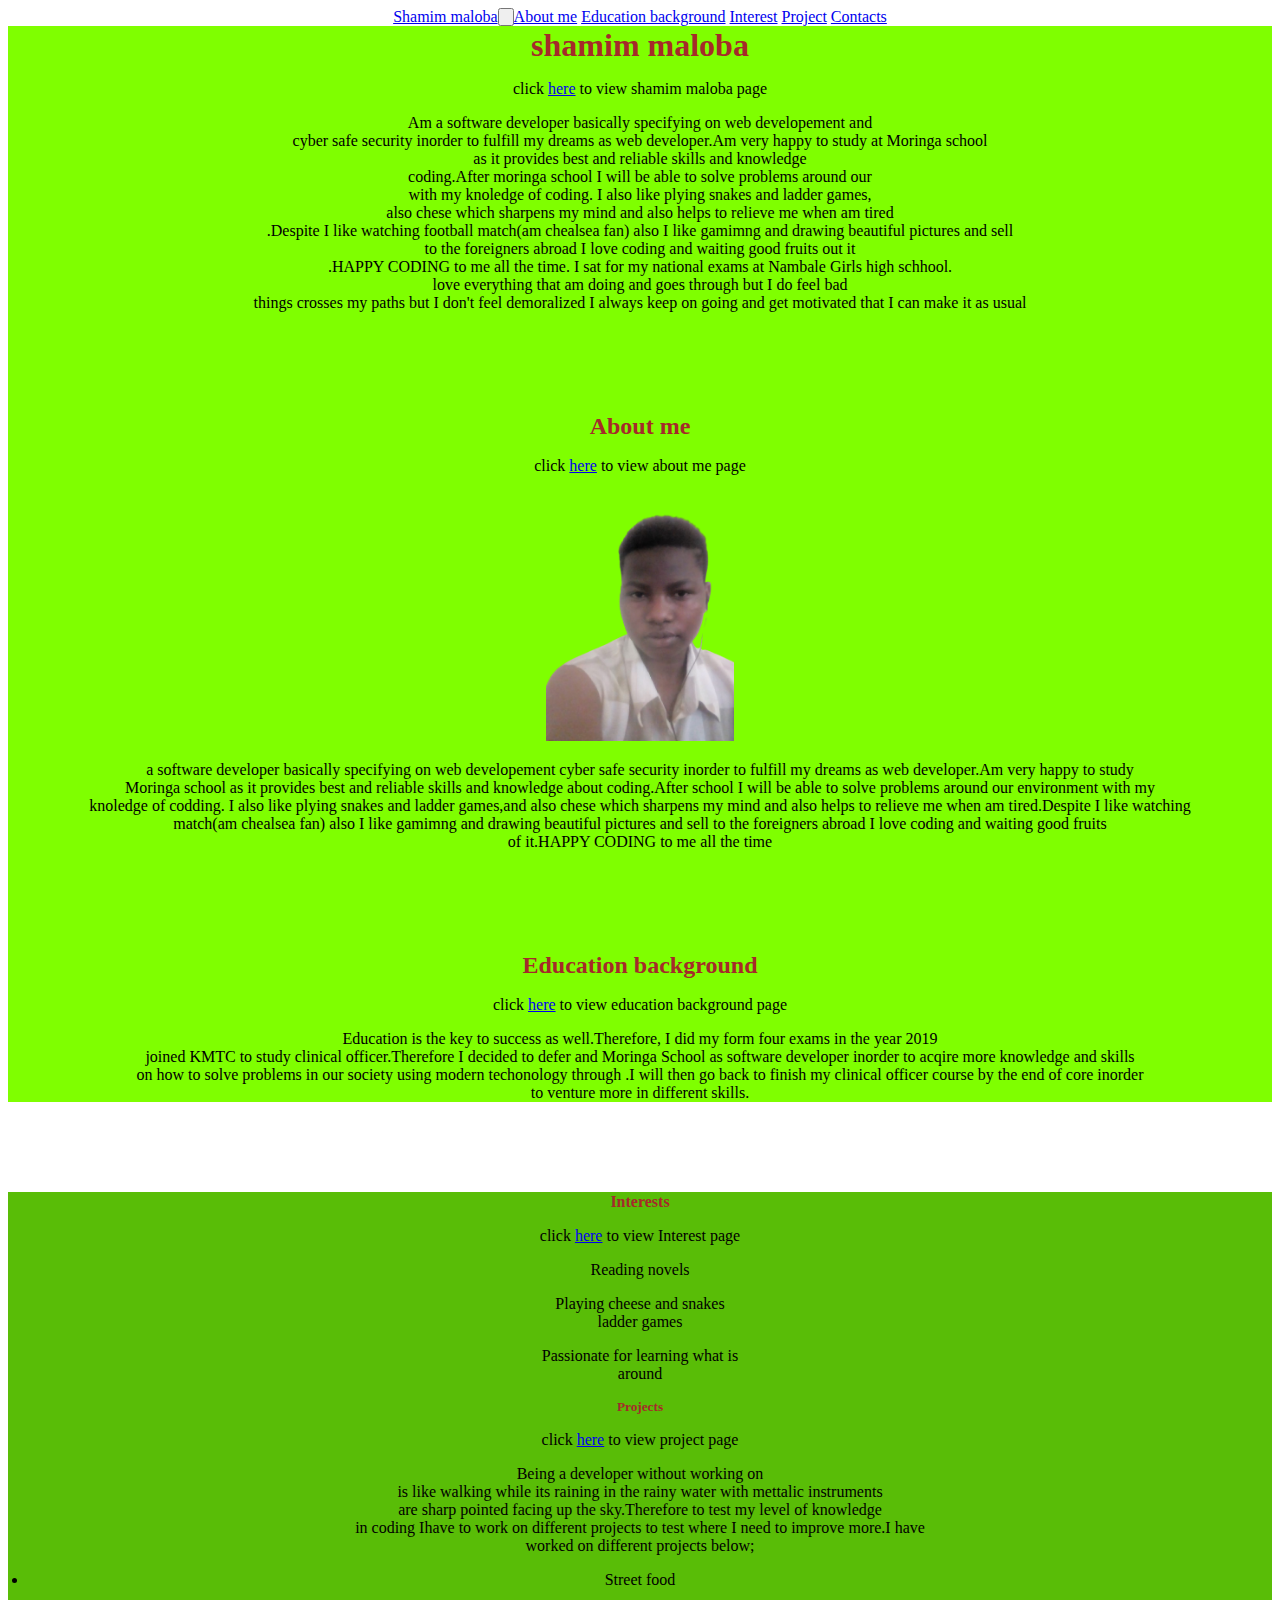
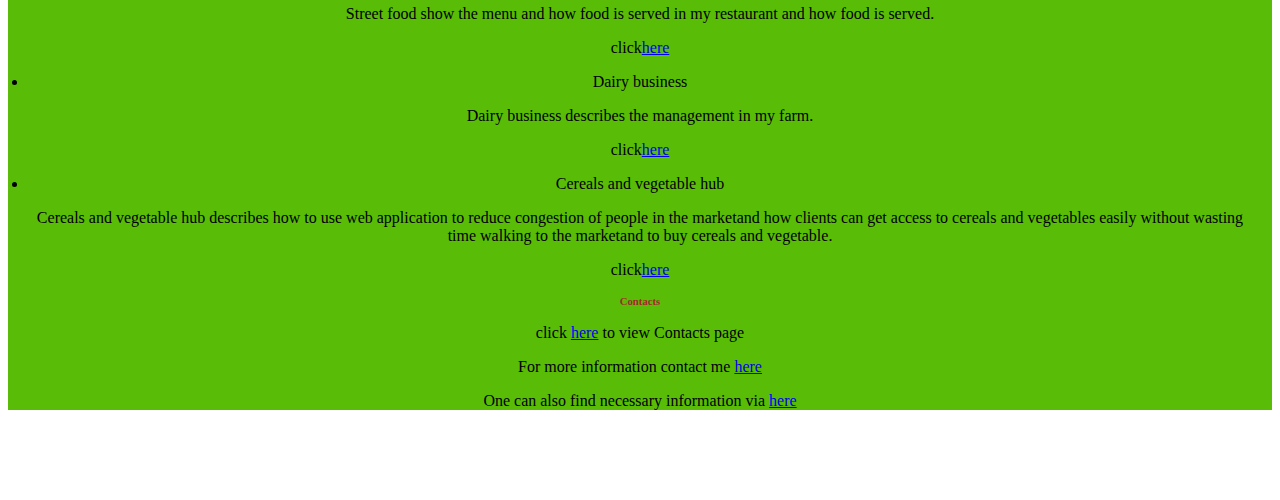
<file: index.html>
<!doctype html>
<html lang="en">
  <head>
    <meta charset="utf-8">
    <meta name="viewport" content="device-width, initial-scale="1.0>
     <link rel="stylesheet" href="./Bootstrap.css"type="text/css">
     <link rel="stylesheet" href="./index.css"  type="text/css"> 
     <link href="https://cdn.jsdelivr.net/npm/bootstrap@5.0.2/dist/css/bootstrap.min.css" rel="stylesheet" integrity="sha384-EVSTQN3/azprG1Anm3QDgpJLIm9Nao0Yz1ztcQTwFspd3yD65VohhpuuCOmLASjC" crossorigin="anonymous">
    <title> ip-1</title>
  </head>
  <body>
    
     <nav class="navbar navbar-expand-md navbar-light bg-info">
      <div class="container-fluid">
        <a class="navbar-brand" href="./shamimmaloba.html">Shamim maloba</a>
        <button class="navbar-toggler" type="button" data-bs-toggle="collapse" data-bs-target="#toggler" aria-controls="navbarNavAltMarkup" aria-expanded="false" aria-label="Toggle navigation">
          <span class="navbar-toggler-icon"></span>
        </button>
        <div class="collapse navbar-collapse" id="navbar-toggler">
          <div class="navbar-nav">
            <a class="nav-link active" aria-current="page" href="./aboutme.html">About me</a>
            <a class="nav-link" href="./educationbackground.html">Education background</a>
            <a class="nav-link" href="./interest.html">Interest</a>
            <a class="nav-link" href="./project.html">Project</a>
            <a class="nav-link " href="./contacts.html">Contacts</a>
          </div>
        </div>
      </div>
    </nav> 

           
      <div class="container-1">
        <div class="row">
          <div class="col-md-4">
             
            <div class="card card-info">
              <div class="card-heading">
            <h1>shamim maloba</h1>
            <p>click <a href="shamimmaloba.html">here</a> to view shamim maloba page</p>
            <p>Am  a software developer basically specifying on web developement and <br>cyber safe security
            inorder to fulfill my dreams as web developer.Am very happy to study at Moringa school <br>
            as it provides best and reliable skills and knowledge <br> coding.After moringa school I 
            will be able to solve problems around our <br> with my knoledge of coding.
            I also like plying snakes and ladder games, <br> also chese which sharpens my mind and 
            also helps to relieve me when am tired <br>.Despite I like watching football match(am chealsea fan)
            also I like gamimng and drawing  beautiful pictures and sell <br> to the foreigners abroad 
            I love coding and waiting good fruits out it<br>.HAPPY CODING  to me all the time.
            I sat for my national exams at Nambale Girls high schhool. <br> love everything that am doing 
            and goes through but I do feel bad <br> things crosses my paths but I don't feel demoralized
            I always keep on going and get motivated that I can make it as usual</p> 
          </div>
        </div>
      </div>
    
  

          <div class="col-md-4">
            <div class="card card-info">
              <div class="card-heading">
                <h2>About me</h2>
            <p>click <a href="aboutme.html">here</a> to view about me page</p>
              <img src="./maloba-removebg-preview.png" height="250px" width=alt="">
            
              <p> a software developer basically specifying on web developement cyber safe security
              inorder to fulfill my dreams as web developer.Am very happy to study <br> Moringa school
              as it provides best and reliable skills and knowledge about coding.After  school I 
              will be able to solve problems around our environment with my<br> knoledge of codding.
              I also like plying snakes and ladder games,and also chese which sharpens my mind and 
              also helps to relieve me when am tired.Despite I like watching <br> match(am chealsea fan)
              also I like gamimng and drawing  beautiful pictures and sell  to the foreigners abroad 
              I love coding and waiting good fruits <br> of it.HAPPY CODING  to me all the time</p>
          </div>
        </div>
          </div>

          <div class="col-md-4">
            <div class="card card-info">
              <div class="card-heading"> 
            <h2>Education background</h2>
            <p>click <a href="educationbackground.html">here</a> to view education background page</p>
        <p>Education is the key to success as well.Therefore, I did 
           my form four exams in the year 2019 <br> joined KMTC to study clinical 
           officer.Therefore I decided to defer and  Moringa School as software developer
           inorder to acqire more knowledge and skills<br> on how to solve problems 
           in our society using modern techonology through  .I will then go back to finish my 
           clinical officer course by the end of core inorder <br>  to venture more in different skills.</p>
        </div>
      </div>
    </div>
      </div>
   </div>
         
          <div class="container-2">
            <div class="row">
              <div class="col-md-3">
                <div class="card card-info">
                  <div class="card-heading">
                <h4>Interests </h4>
                <p>click <a href="interest.html">here</a> to view Interest page</p>
            <p>  Reading novels</p>
           <p>Playing cheese and snakes <br> ladder games </p>
            Passionate for learning what is <br>around </p> 
              </div>
           </div>
              </div>


              <div class="col-md-6">
                <div class="card card-info">
                  <div class="card-heading">
                <h5>Projects</h5>
                <p>click <a href="project.html">here</a> to view project page</p>
                <p>Being  a developer without working on <br> is like walking while its raining 
                in the rainy water with mettalic instruments <br> are sharp pointed facing 
                up the sky.Therefore to test my level of knowledge<br> in coding Ihave to work on  different
                projects to test where I need to improve more.I have <br> worked on different projects below;</p>
             <ol></ol>
             <li> Street food</li>
             <p> Street food show the menu and how food is served in my restaurant 
                 and how food is served.</p>
              <p>click<a href="https://shamim2019.github.io/streetfood/">here</a></p>
             <li>Dairy business</li>
             <p>Dairy business describes the management in my farm.</p>
              <p>click<a href="https://shamim2019.github.io/Dairy-business/">here</a></p>
              <li>Cereals and vegetable hub</li>
              <p>Cereals and vegetable hub describes how to use web application 
                  to reduce congestion of people  in the marketand how clients
                  can get access to cereals and vegetables easily without wasting <br> time walking to the marketand
                  to buy cereals and vegetable.</p>
                  <p>click<a href="https://shamim2019.github.io/cereals-vegetable-hub/">here</a></p>
              </div>
            </div>
              </div>

              <div class="col-md-3">
                <div class="card card-info">
                  <div class="card-heading">
                <h6>Contacts</h6>
                <p>click <a href="contacts.html">here</a> to view Contacts page</p>
                <p>For more information contact me <a href="./facebook-removebg-preview (3).png">here</a></p>
                   <p> One can also find necessary information via <a href="./instagram-removebg-preview.png">here</a></p>
              </div>
            </div>
          </div>
         </div>
         </div>
      
    <!-- Optional JavaScript; choose one of the two! -->

    <!-- Option 1: Bootstrap Bundle with Popper -->
    <script src="https://cdn.jsdelivr.net/npm/bootstrap@5.1.3/dist/js/bootstrap.bundle.min.js" integrity="sha384-ka7Sk0Gln4gmtz2MlQnikT1wXgYsOg+OMhuP+IlRH9sENBO0LRn5q+8nbTov4+1p" crossorigin="anonymous"></script>

    <!-- Option 2: Separate Popper and Bootstrap JS -->
    
    <script src="https://cdn.jsdelivr.net/npm/@popperjs/core@2.10.2/dist/umd/popper.min.js" integrity="sha384-7+zCNj/IqJ95wo16oMtfsKbZ9ccEh31eOz1HGyDuCQ6wgnyJNSYdrPa03rtR1zdB" crossorigin="anonymous"></script>
    <script src="https://cdn.jsdelivr.net/npm/bootstrap@5.1.3/dist/js/bootstrap.min.js" integrity="sha384-QJHtvGhmr9XOIpI6YVutG+2QOK9T+ZnN4kzFN1RtK3zEFEIsxhlmWl5/YESvpZ13" crossorigin="anonymous"></script>
    
  </body>
</html>
</file>
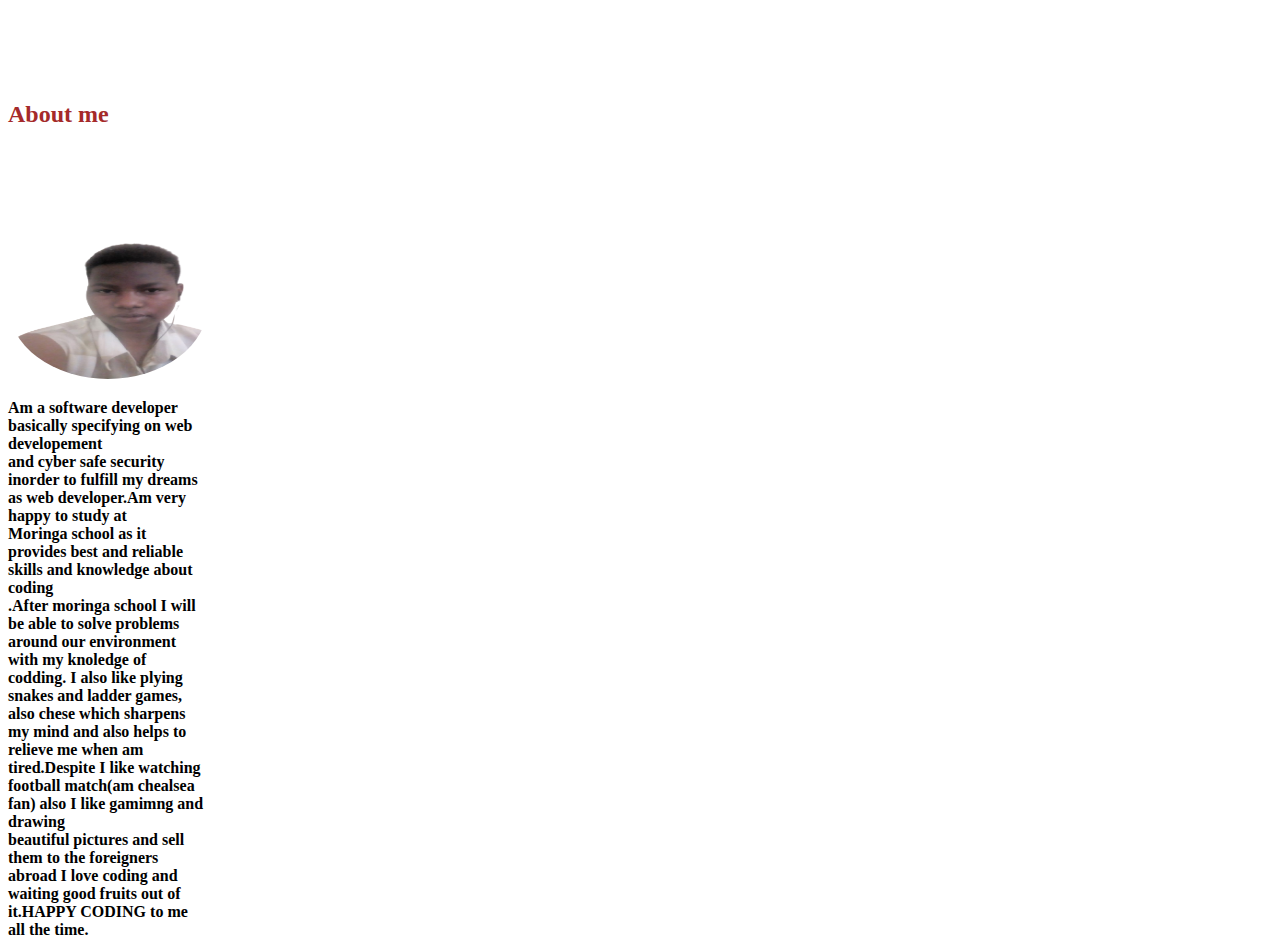
<file: aboutme.html>
<!DOCTYPE html>
<html lang="en">
<head>
    <meta charset="UTF-8">
    <meta http-equiv="X-UA-Compatible" content="IE=edge">
    <meta name="viewport" content="width=device-width, initial-scale=1.0">
    <link rel="stylesheet" href="./index.css"type="text/css">
    
    <title>about me</title>
</head>
<body>
    <div class="section -2" id="aboutme">
        <h2>About me</h2>
        <div class ="paragraph">
      <div class="aboutme">
      <img src="./maloba-removebg-preview.png" height="" width="400px"alt="">
       <p>  Am a software developer basically specifying on web developement<br> and cyber safe security
        inorder to fulfill my dreams as web developer.Am very happy to study at<br> Moringa school
        as it provides best and reliable skills and knowledge about coding<br>.After moringa school I 
        will be able to solve problems around our environment with my knoledge of codding.
        I also like plying snakes and ladder games,<br> also chese which sharpens my mind and 
        also helps to relieve me when am tired.Despite I like watching<br> football match(am chealsea fan)
        also I like gamimng and drawing <br> beautiful pictures and sell them to the foreigners abroad 
        I love coding and waiting good fruits out of it.HAPPY CODING  to me all the time.
        </p>
      </div>
    </div>
    </div>
</body>
</html>
</file>
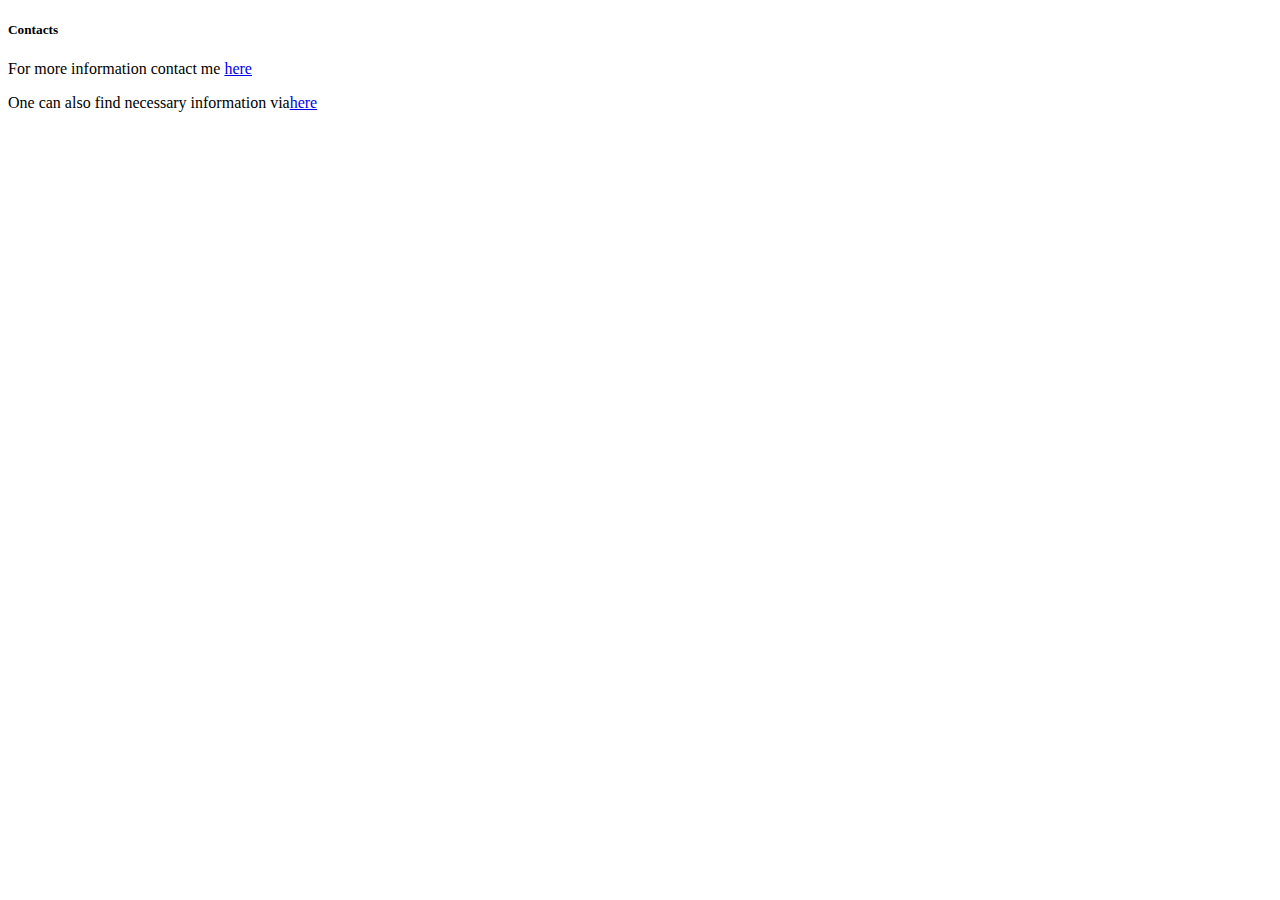
<file: contacts.html>
<!DOCTYPE html>
<html lang="en">
<head>
    <meta charset="UTF-8">
    <meta http-equiv="X-UA-Compatible" content="IE=edge">
    <meta name="viewport" content="width=device-width, initial-scale=1.0">
    <link rel="stylesheet" href="./contacts.html"htype="text/css">
    <title>contacts</title>
</head>
<body>
 <div class="section-5" id="contacts.html">
     <div class="contacts">
         <h5>Contacts</h5>
         <p>For more information contact me <a href="./facebook-removebg-preview (3).png">here</a></p>
        <p> One can also find necessary information via<a href="./instagram-removebg-preview.png">here</a></p> 
     </div>
 </div>   
</body>
</html>
</file>
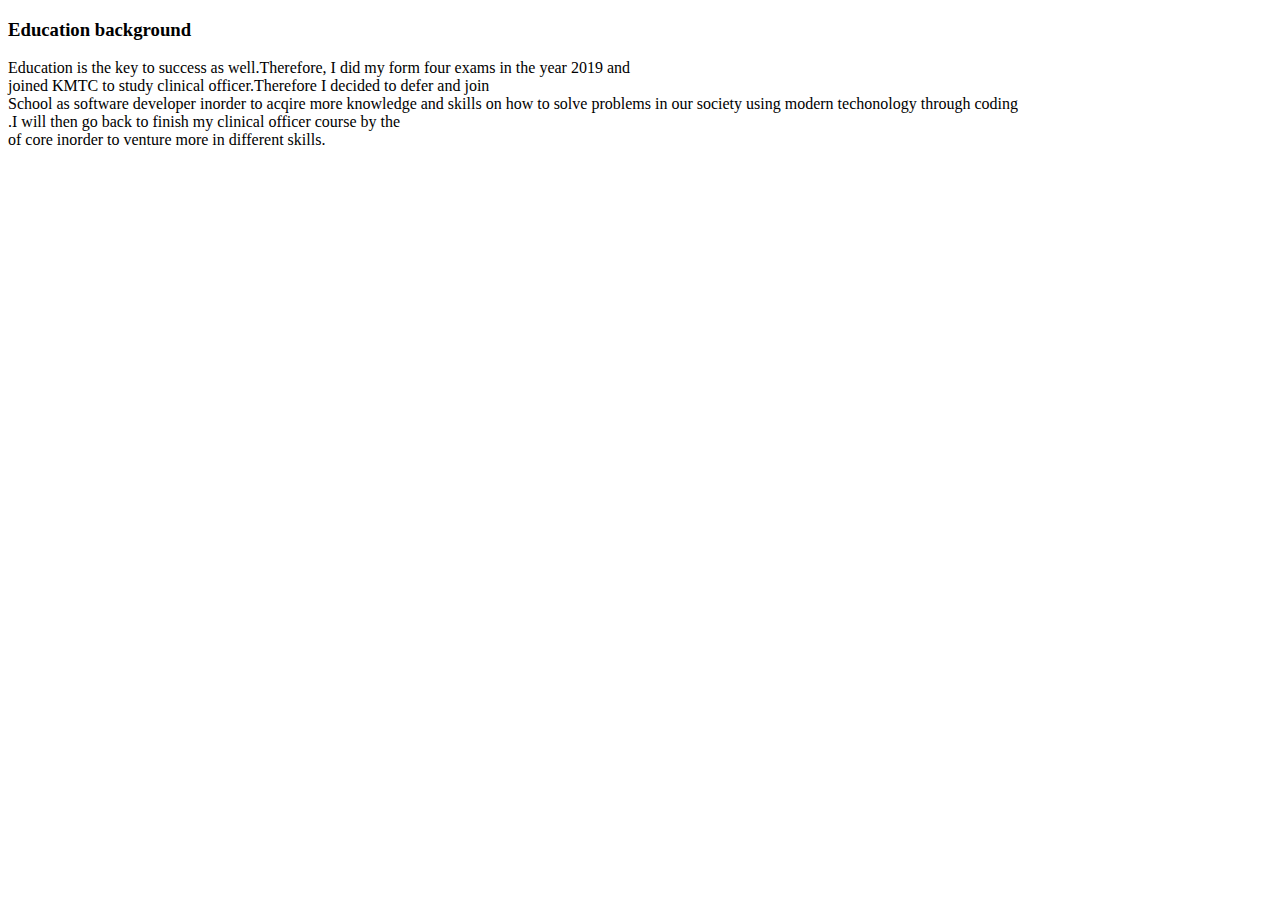
<file: educationbackground.html>
<!DOCTYPE html>
<html lang="en">
<head>
    <meta charset="UTF-8">
    <meta http-equiv="X-UA-Compatible" content="IE=edge">
    <meta name="viewport" content="width=device-width, initial-scale=1.0">
    <link rel="stylesheet" href="./educationbackground.html"type="text/css">
    <title>Education background</title>
</head>
<body>
    <div class="section -3" id="educationbackground.html">
        <div class="educationbackground">
        <h3>Education background </h3>
         <p>Education is the key to success as well.Therefore, I did 
           my form four exams in the year 2019 and<br> joined KMTC to study clinical 
           officer.Therefore I decided to defer and join <br> School as software developer
           inorder to acqire more knowledge and skills on how to solve problems 
           in our society using modern techonology through coding <br>.I will then go back to finish my 
           clinical officer course by the <br> of core inorder to venture more in different skills.
         </p>
        </div>
        </div>
</body>
</html>
</file>
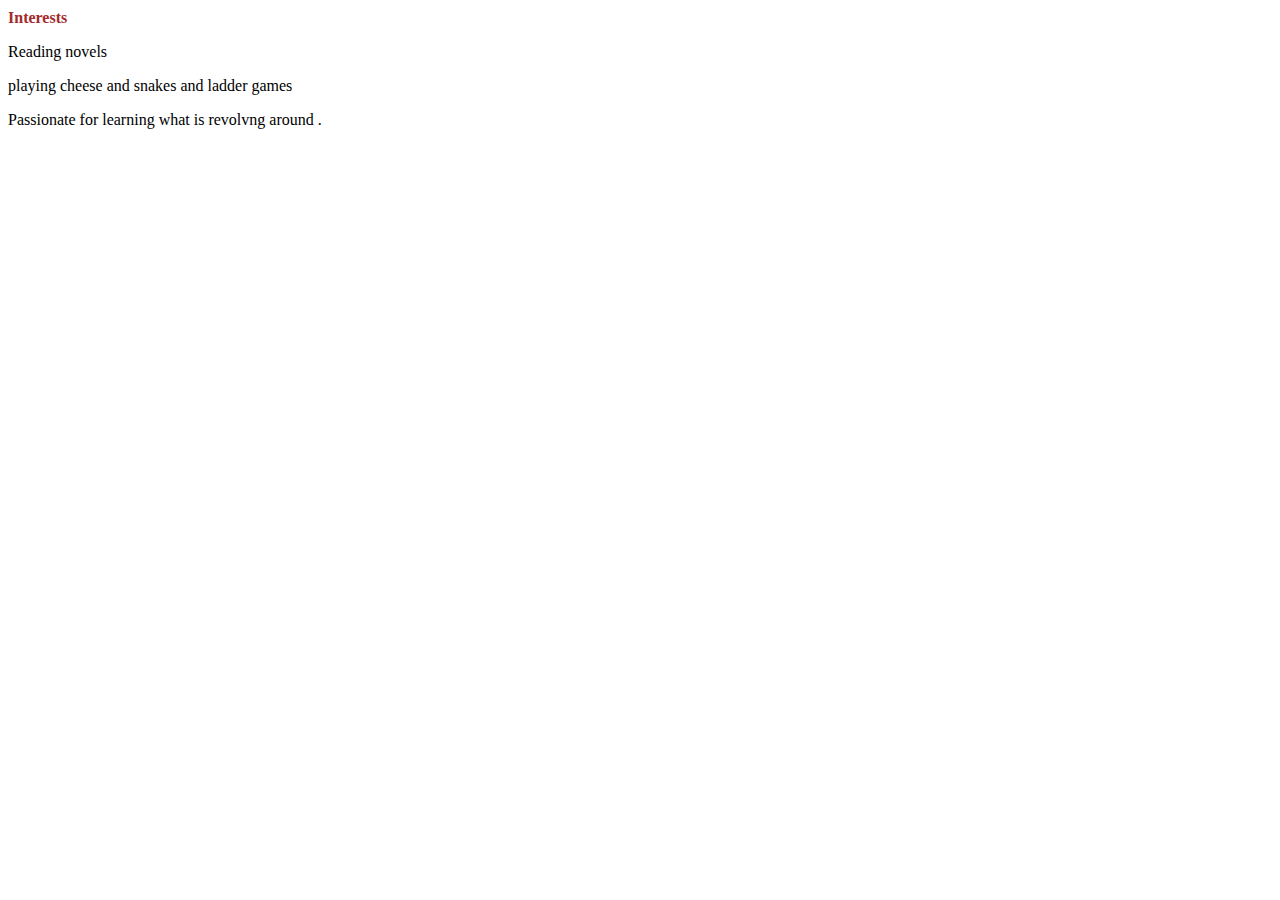
<file: interest.html>
<!DOCTYPE html>
<html lang="en">
<head>
    <meta charset="UTF-8">
    <meta http-equiv="X-UA-Compatible" content="IE=edge">
    <meta name="viewport" content="width=device-width, initial-scale=1.0">
    <link rel="stylesheet" href="./interest.html" type="text/css">
    <link rel="stylesheet" href="./index.css" type="text/css">
    <title>Interests</title>
</head>
<body>
    <div class="section-4" id="interest.html">
        <div class="interests">
       <h4>Interests </h4>
       <p>Reading novels</p>
       <p>playing cheese and snakes and ladder games</p>
        <p>Passionate for learning what is revolvng around .</p>
       </div>
        </div>
</body>
</html>
</file>
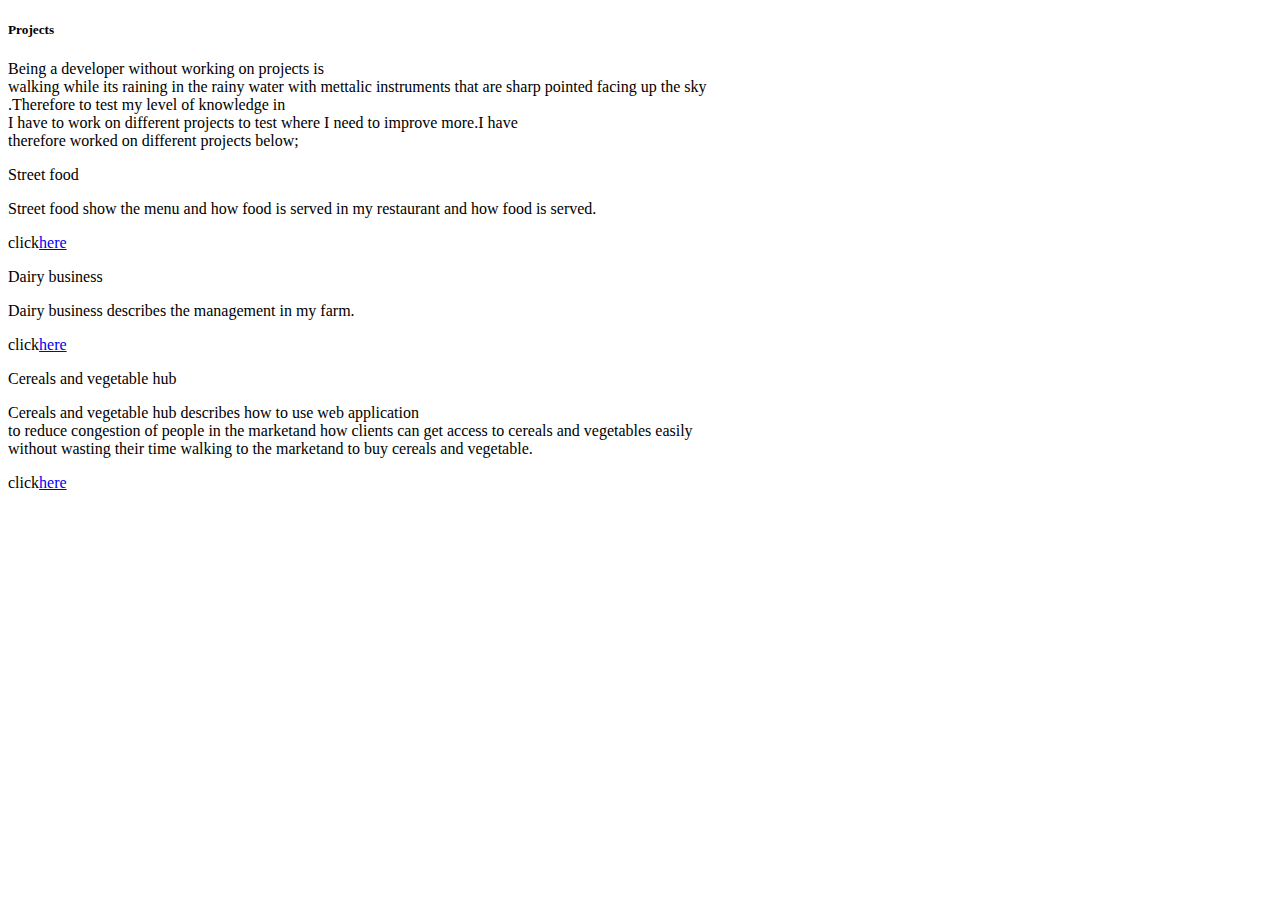
<file: project.html>
<!DOCTYPE html>
<html lang="en">
<head>
    <meta charset="UTF-8">
    <meta http-equiv="X-UA-Compatible" content="IE=edge">
    <meta name="viewport" content="width=device-width, initial-scale=1.0">
    <link rel="stylesheet" href="./project.html"type="text/css">
    <title>Projects</title>
</head>
<body>
    <div class="section -5" id="projects.html"> 
        <div class="projects">
          <h5>Projects</h5>
          <p>Being a developer without working on projects is <br> walking while its raining 
              in the rainy water with mettalic instruments that are sharp pointed facing 
              up the sky<br>.Therefore to test my level of knowledge in <br> I have to work on  different
              projects to test where I need to improve more.I have<br> therefore worked on different projects below;</p>
   
           <ol></ol>
           <li> Street food</li>
           <p> Street food show the menu and how food is served in my restaurant 
               and how food is served.</p>
            <p>click<a href="https://shamim2019.github.io/streetfood/">here</a></p>
           <li>Dairy business</li>
           <p>Dairy business describes the management in my farm.</p>
            <p>click<a href="https://shamim2019.github.io/Dairy-business/">here</a></p>
            <li>Cereals and vegetable hub</li>
            <p>Cereals and vegetable hub describes how to use web application <br>
                to reduce congestion of people  in the marketand how clients
                can get access to cereals and vegetables easily<br> without wasting their time walking to the marketand
                to buy cereals and vegetable.</p>
                <p>click<a href="https://shamim2019.github.io/cereals-vegetable-hub/">here</a></p>
             
</body>
</html>
</file>
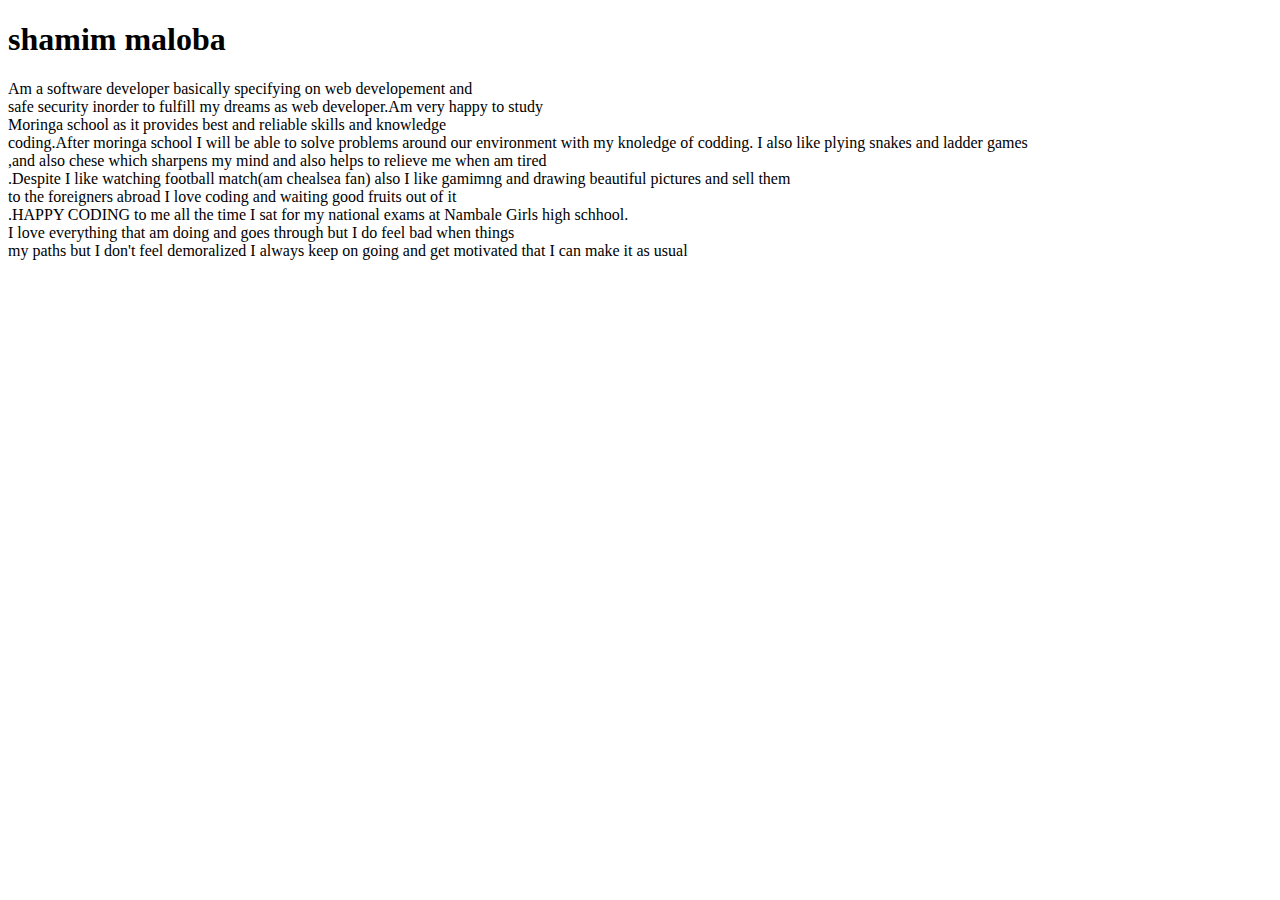
<file: shamimmaloba.html>
<!DOCTYPE html>
<html lang="en">
<head>
    <meta charset="UTF-8">
    <meta http-equiv="X-UA-Compatible" content="IE=edge">
    <meta name="viewport" content="width=device-width, initial-scale=1.0">
      <link rel="stylesheet" href="./shamimmaloba.html" type="text/css">
    <title>shamim maloba</title>
</head>
<body>
    <div  class="section-1" id="shamimmaloba.html">
        <h1>shamim maloba</h1>
        <div class="description">
          <p> Am a software developer basically specifying on web developement and <br> safe security
           inorder to fulfill my dreams as web developer.Am very happy to study <br> Moringa school
           as it provides best and reliable skills and knowledge <br> coding.After moringa school I 
           will be able to solve problems around our environment with my knoledge of codding.
           I also like plying snakes and ladder games<br>,and also chese which sharpens my mind and 
           also helps to relieve me when am tired<br>.Despite I like watching football match(am chealsea fan)
           also I like gamimng and drawing  beautiful pictures and sell them<br> to the foreigners abroad 
           I love coding and waiting good fruits out of it<br>.HAPPY CODING  to me all the time
           I sat for my national exams at Nambale Girls high schhool.<br> I love everything that am doing 
           and goes through but I do feel bad when things <br> my paths but I don't feel demoralized
           I always keep on going and get motivated that I can make it as usual</p>  
        </div>
        </div> 
</body>
</html>
</file>
<file: index.css>
.container-1{
  background-color: #7fff00;
  padding-right: 20px;
  padding-left: 20px;
  text-align: center;
  flex-wrap: wrap;
  shape-margin: 10pc;
  margin-bottom: 10vh;
}
 .container{
   height:100px ;
   width: 100px;
   float: right;
    
 }

.aboutme img{
 height:150px ;
 width: 200px;
 border-radius: 500%;
  
}
 h1,h2,h3,h4,h5,h6 {
 margin-top: 0;
 margin-bottom: 0.5rem;
 font-weight: 500;
 line-height:1.2 ;
 color: brown;
 font-weight: bold;
}
.container-2{
 background-color: rgb(89, 189, 7);
 padding-right: 20px;
  padding-left: 20px;
  text-align: center;
  flex-wrap: wrap;
  shape-margin: 10pc;
  margin-bottom: 10vh;
}

.aboutme{
  margin-top:100px ;
  font-size: medium;
  font-weight: 700;
  height: 150px;
  width: 200px;
}
h2{
  margin-top: 100px;
  text-decoration-color: coral;
}
/* h5{
  text-decoration-style: solid;
  text-align:center;
  padding-bottom:2rem;
  display: flex;
  flex: center;
} */
</file>
